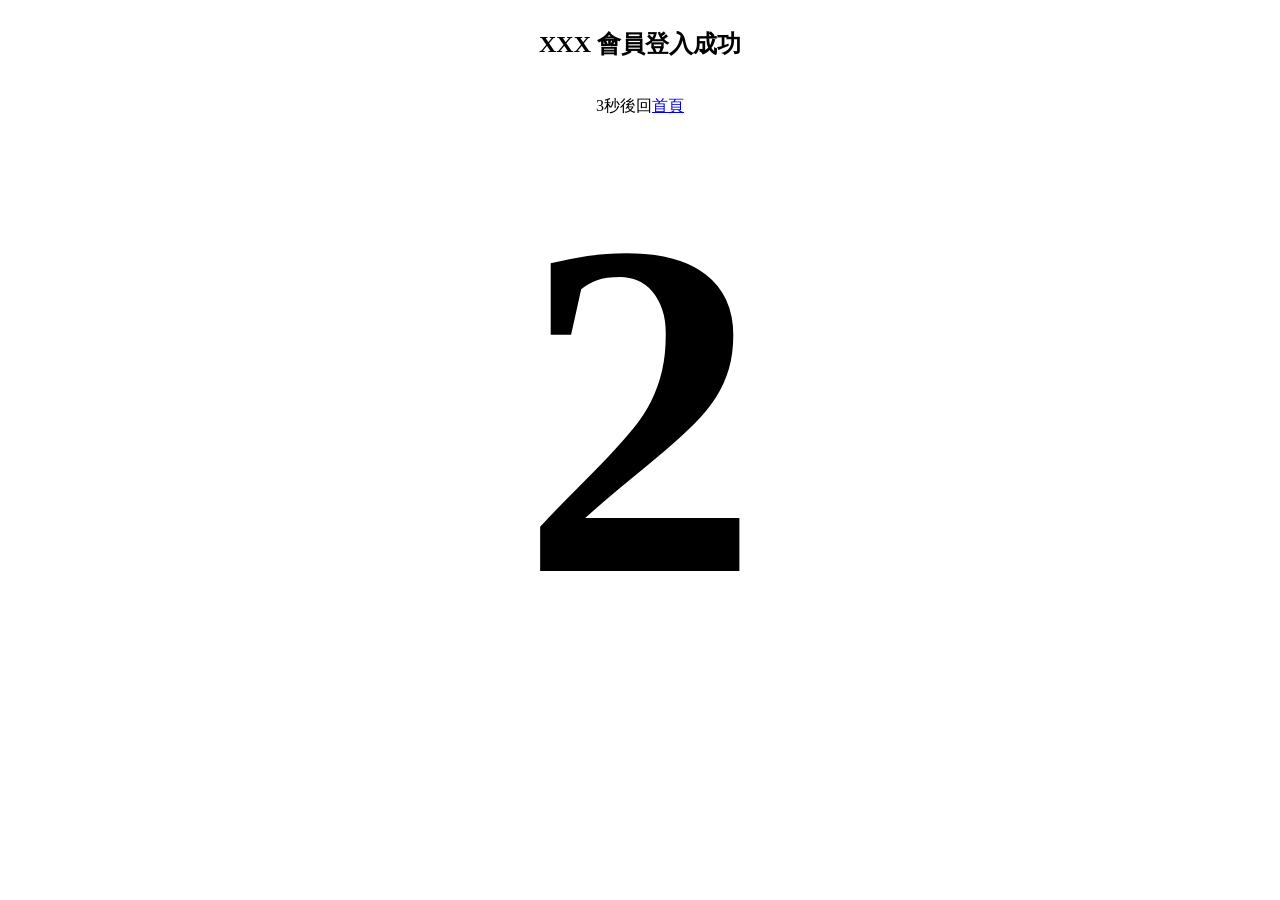
<file: loginok.html>
<!DOCTYPE html>
<html>

<head>
	<script src="https://ajax.googleapis.com/ajax/libs/jquery/3.6.0/jquery.min.js"></script>
	<meta name="viewport" content="width=device-width, initial-scale=1.0">
	<meta http-equiv="refresh" content="3;url=/WEB">
	<!-- 	之後URL要改回./ -->
	<script>
		var myInterval;
		var index = Number($("#myIndex").attr("data-Index"));

		$(document).ready(init);
		function init() {
			$("#myIndex").text($("#myIndex").attr("data-Index"));
			//alert($("#myIndex").text());
			myInterval = setTimeout(intervalHandler, 1000);
		};
		function callHomePage() {
			//同步請求
			location.href = '/WEB';
		}
		function moveHandler() {
			clearInterval(myInterval);//reset timer
			myInterval = setTimeout(intervalHandler, 1000);//set timeer
		}
		function intervalHandler() {
			moveHandler();
			//alert(Number($("#myIndex").attr("data-Index")));
			if (Number($("#myIndex").attr("data-Index")) == 3) {
				$("#myIndex").attr("data-Index", "2");
				$("#myIndex").text(Number($("#myIndex").attr("data-Index")));

			} else if (Number($("#myIndex").attr("data-Index")) == 2) {
				$("#myIndex").attr("data-Index", "1");
				$("#myIndex").text(Number($("#myIndex").attr("data-Index")));

			} else {
				if (Number($("#myIndex").attr("data-Index")) == 1) {
					$("#myIndex").attr("data-Index", "0");
					$("#myIndex").text(Number($("#myIndex").attr("data-Index")));

				}
			}
		}


	</script>
	<title>登入成功</title>
	<link rel="icon" type="image/x-icon" href="images/favicon.ico">
</head>

<body>
	<header>
		<h2>XXX 會員登入成功</h2>
		<p>
			3秒後回<a href='javascript:callHomePage()'>首頁</a>
		</p>
	</header>

	<article>
		<div id="myIndex" data-Index="3"></div>
	</article>
</body>
<style>
	header {
		display: flex;
		flex-direction: column;
		justify-content: center;
		align-items: center;
	}

	article {
		display: flex;
		justify-content: center;
		font-size: 30em;
		font-weight: bold;
		animation: change 1s;
		animation-iteration-count: 3;
	}

	@keyframes change {
		0% {
			background: #dedede;
		}
		10% {
			background: #cecccc;
		}
		20% {
			background: #bebebe;
		}
		30% {
			background: #a2a3a3;
		}
		40% {
			background: #8b8c8c;
		}
		50% {
			background: #797878;
		}
		60% {
			background: #696969;
		}
		80% {
			background: #585858;
		}
		100% {
			background: #ffffff;
		}

	}
</style>

</html>
</file>
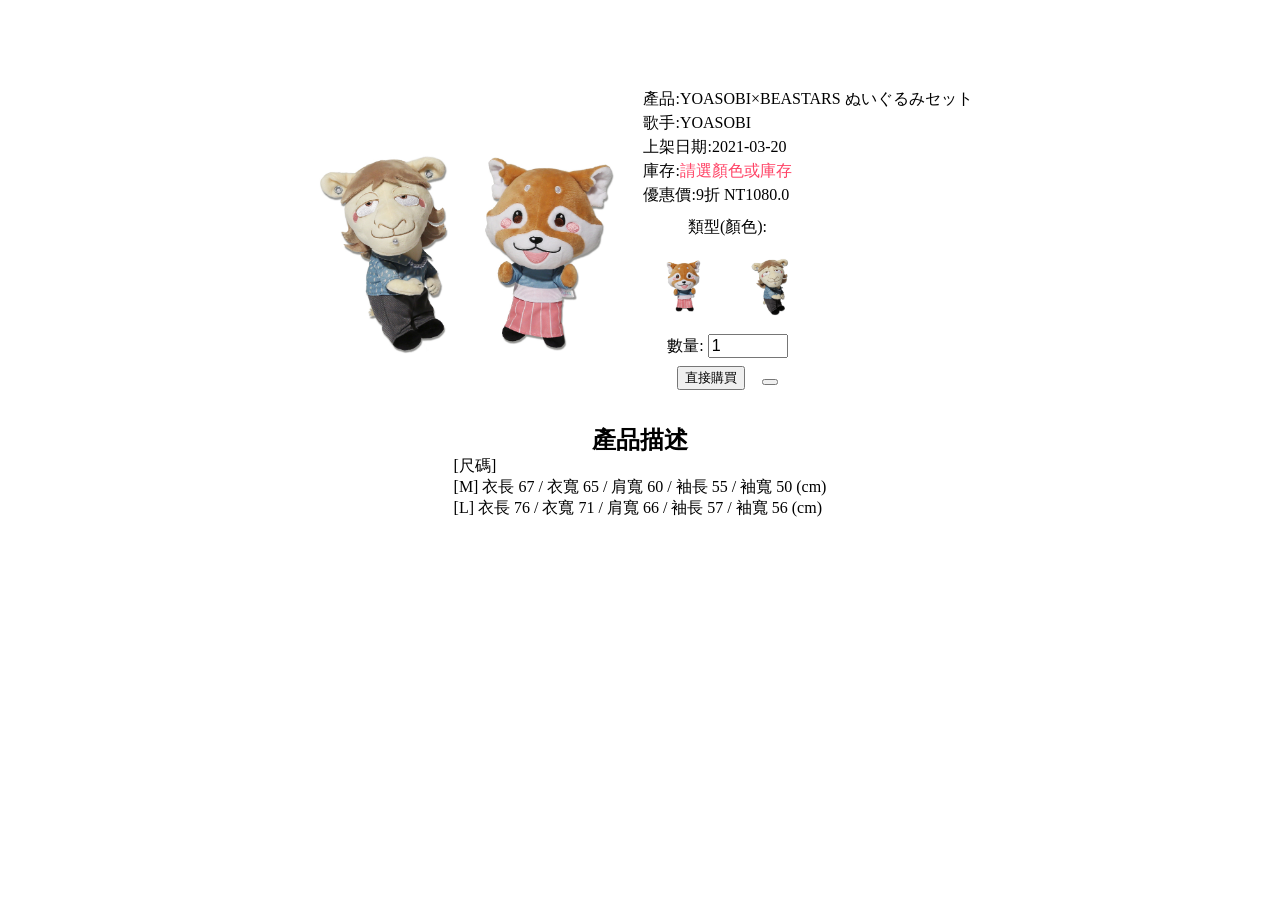
<file: ProductDescriptionajax1.html>
<!--ajax  -->
<script>


  function init() {
    var stock = 0;
    setQtyAndSubmit(stock);
  }

  function changeData(theObj) {
    $("#colorStock").text($(theObj).attr("title") + " 有" + $(theObj).attr("data-stock") + "個");
    $(".photo").attr("src", $(theObj).attr("data-photo"));
    $("#sizeStock").text("");
    $("#unitPrice").text($("#unitPrice").attr("data-price"));
    var stock = Number($(theObj).attr("data-stock"));
    setQtyAndSubmit(stock);
  }

  function setQtyAndSubmit(stock) {
    //alert("");
    $("input[name='quantity']").attr("max", stock);
    $("input[name='quantity']").attr("min", stock > 0 ? 1 : 0);
    $("input[type='submit']").prop('disabled', stock <= 0);
    $("button[type='submit']").prop('disabled', stock <= 0);
  }

  function changeSizeOption(sizeOption) {
    //alert(Number($("select[name='size'] option:selected").attr("data-stock")));
    if ($(sizeOption).val() != "") {
      $("#unitPrice").text($("select[name='size'] option:selected").attr("data-price"));
      var stock = Number($("select[name='size'] option:selected").attr("data-stock"));
      setQtyAndSubmit(stock);
      var sizeStockData = "有" + stock + "個";

      $("#sizeStock").text($("select[name='size'] option:selected").val() + sizeStockData);
    }
  }

  function getSize(typecolorname) {
    var productId = $("input[name='productId']").val();
    console.log(productId, typecolorname);
    $.ajax({
      url: 'size.jsp?productId=' + productId + "&typecolorname=" + typecolorname,
      method: 'GET'
    }).done(getSizeDone);
  }

  function getSizeDone(data) {
    //alert(data);
    //帶入select[name='size']
    $("select[name='size']").html(data);
  }

  function submitCart(theForm) {

    if (!theForm.submited) {
      $.ajax({
        url: $(theForm).attr('action') + "?ajax=",
        method: 'POST',
        data: $(theForm).serialize()
      }).done(submitCartDoneHandler);

      return false; //false取消原來同步的submit功能, true還原原來同步的submit功能		
    }
  }

  function submitCartDoneHandler(data, status, xhr) {
    // 	alert("加入購物車成功!" + data.totalQty);
    $(".cartQty").html(data.totalQty);
  }
</script>


<body>
  <div class="observebag">

    <!-- <p>查無此商品id=1</p>-->

    <article class="Descriptionbag">
      <img class="photo" src="images/surrounding/YOASOBI×BEASTARS ぬいぐるみセット.jpg">
      <div class="ProductDescription">
        <div>產品:YOASOBI×BEASTARS ぬいぐるみセット </div>
        <div>歌手:YOASOBI</div>
        <div>上架日期:2021-03-20</div>
        <div>庫存:<span id="colorStock"></span><span id="sizeStock">請選顏色或庫存</span> </div>
        <div>優惠價:9折
          NT<span id="unitPrice" data-price="1080.0">1080.0</span>
        </div>
        <form id="cartForm" class="TypeColorbag" action="cart.html" method="GET" onsubmit="return submitCart(this)">
          <input type="hidden" value="10" name="productId">

          <label class="typecolorlabel">類型(顏色):</label>
          <div class="typecolor">

            <label>
              <input type="radio" name="typecolor" value="ikura布偶" required="">
              <img class="icon" src="images/surrounding/ikura.jpg" alt="產品小圖示" title="ikura布偶"
                onclick="changeData(this)" data-stock="2" data-photo="images/surrounding/ikura.jpg">
            </label>

            <label>
              <input type="radio" name="typecolor" value="Ayase布偶" required="">
              <img class="icon" src="images/surrounding/Ayase.jpg" alt="產品小圖示" title="Ayase布偶"
                onclick="changeData(this)" data-stock="0" data-photo="images/surrounding/Ayase.jpg">
            </label>

          </div>

          <div class="quantitynumber">
            <label>數量:</label>
            <input type="number" name="quantity" value="1" min="1" max="2">
          </div>
          <div class="shippingcartBtn">
            <input class="Directpurchase" type="submit" onclick="this.form.submited=true;" value="直接購買">
            <button type="submit" title="加入購物車">
              <i class="fas fa-cart-arrow-down" aria-hidden="true"></i>
              <span class="cartQty">

              </span>
            </button>
          </div>
        </form>
      </div>

    </article>
    <div class="singerRelated">
      <h2>產品描述</h2>
      [尺碼]<br>[M] 衣長 67 / 衣寬 65 / 肩寬 60 / 袖長 55 / 袖寬 50 (cm)<br>[L] 衣長 76 / 衣寬 71 / 肩寬 66 / 袖長 57 / 袖寬 56 (cm)
    </div>

  </div>
  <script>
    init();
  </script>
  <!--內容結束-->
  <style>
    .observebag {
      display: flex;
      flex-direction: column;
      align-items: center;
      justify-content: flex-start;
      width: 100%;
      padding-top: 5em;
      min-height: 72vh;
    }

    .Descriptionbag {
      display: flex;
    }

    .Descriptionbag img {
      width: 20em;
    }

    /*產品明細*/
    .ProductDescription {
      display: flex;
      flex-direction: column;
      justify-content: space-around;
      align-items: flex-start;
      margin: 0 0 0 1em;
    }

    .TypeColorbag {
      display: flex;
      flex-direction: column;
      align-items: center;
    }

    .typecolorlabel {
      margin: 0.5em;
    }

    .typecolor {
      display: flex;

    }

    [type=radio] {
      position: absolute;
      opacity: 0;
      width: 3;
      height: 1;
    }


    .typecolor label {
      margin-right: 0.5em;
    }

    .typecolor label .icon {
      width: 5em;
    }

    .typecolor label:nth-last-child(1) {
      margin: 0;
    }

    /* IMAGE STYLES */
    [type=radio]+img {
      cursor: pointer;
    }

    /* CHECKED STYLES */
    [type=radio]:checked+img {
      outline: 2px solid #000;
    }

    #sizeStock {
      color: #ff4265;
      margin: 0.2em 0;
    }

    .sizeBigbag {
      margin: 0.2em 0;
    }

    .sizebag {
      width: 5.5em;
      font-size: 1em;
    }

    .quantitynumber {
      margin: 0.5em 0;
    }

    .quantitynumber input[type="number"] {
      font-size: 1em;
      width: 5em;
    }

    button .cartQty {
      color: red;
    }

    /*產品明細 END*/
    /*產品描述*/
    .singerRelated {
      padding: 1em 1em;
      display: flex;
      flex-direction: column;
      align-items: center;
      justify-content: flex-start;
      min-height: 10em;
    }

    .singerRelated h2 {
      margin: 0;
    }

    .Directpurchase {
      margin: 0 1em 0 0;
    }

    /*產品描述 END*/
    @media (max-width : 800px) {
      .Descriptionbag {
        display: flex;
        flex-direction: column;
        align-items: center;
      }

      .ProductDescription {
        display: flex;
        flex-direction: column;
        justify-content: space-around;
        align-items: center;
        margin: 0 0 0 0em;
      }
    }
  </style>
</file>
